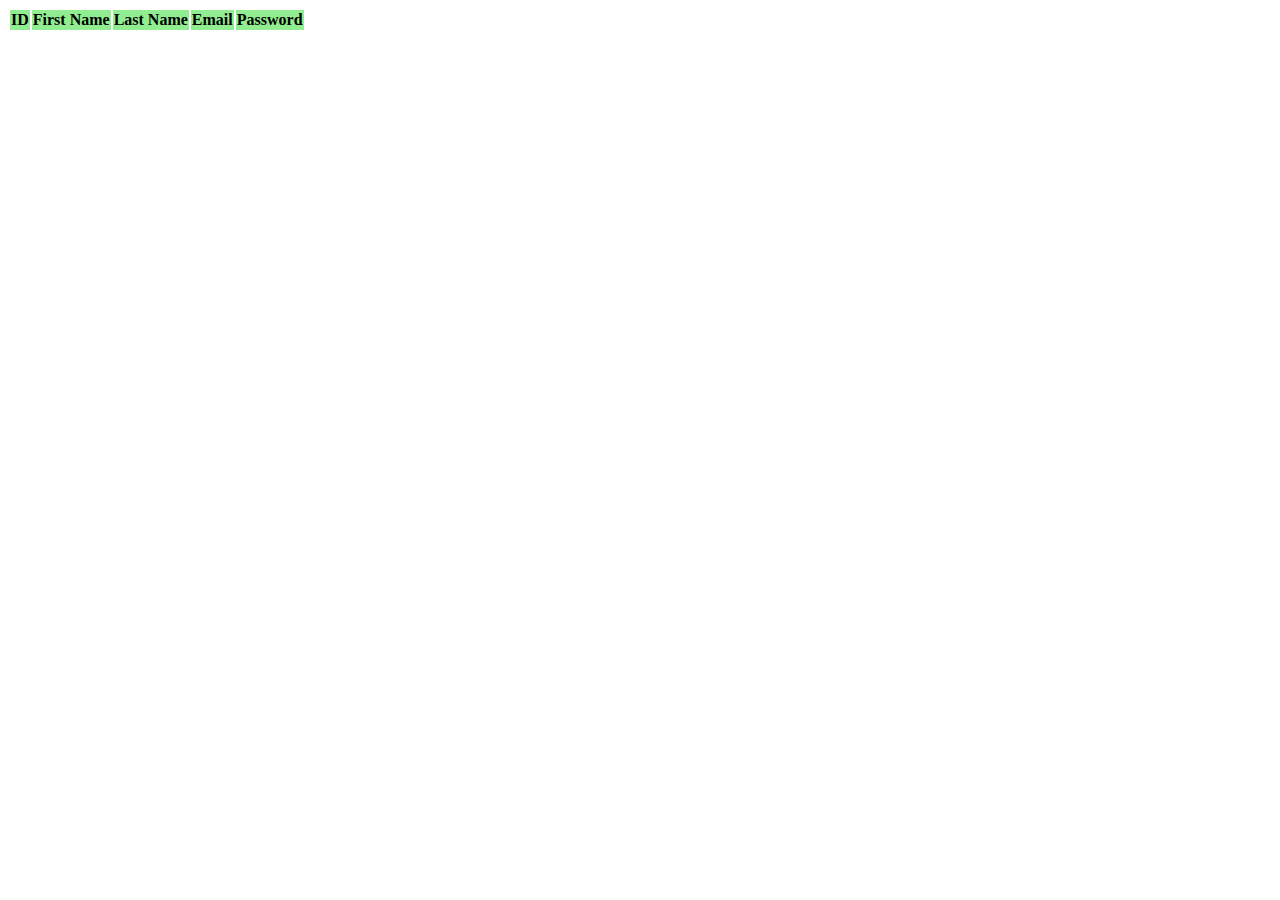
<file: sellhan/target/classes/templates/admins.html>
<!DOCTYPE html>
<html xmlns:th="http://www.thymeleaf.org">
<head>
<link th:href="@{/css/sellhan.css}" type="text/css" rel="stylesheet"/>
<meta charset="UTF-8"/>
<title>Insert title here</title>
</head>
<body>
	<table>
		<thead>
		<tr style="font-weight: bold;" bgcolor="lightgreen">
			<td>ID</td>
				<td>First Name </td>
					<td>Last Name</td>
						<td>Email</td>
							<td>Password</td>
		
		</tr>
		</thead>
	<th:block th:each="admin:${admins}">
		<tr>		
		<td th:text="${admin.id}"/>
		<td th:text="${admin.firstName}"/>
		<td th:text="${admin.lastName}"/>
		<td th:text="${admin.email}"/>
		<td th:text="${admin.password}"/>
		
		</tr>
	</th:block>
	
	</table>
</body>
</html>
</file>
